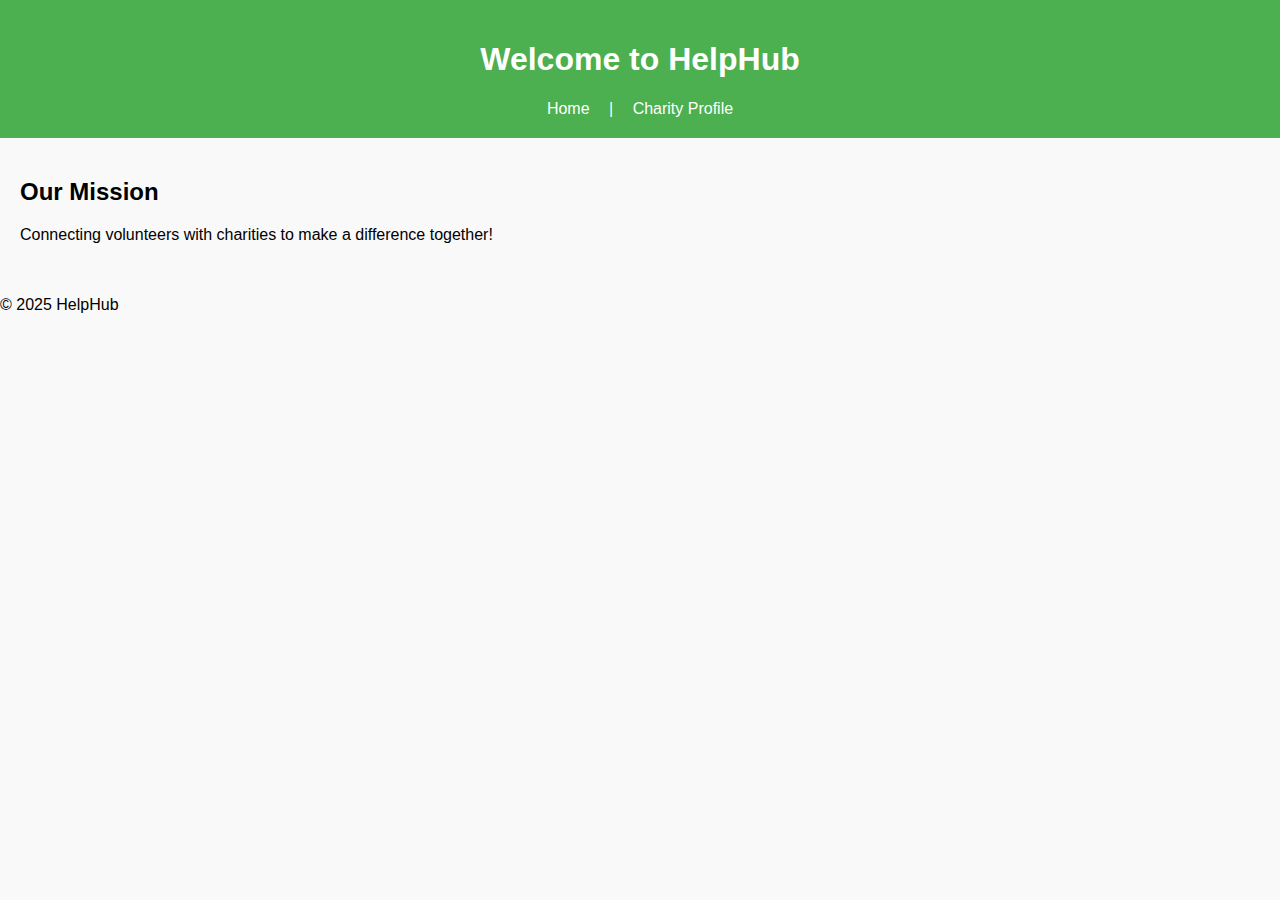
<file: index.html>
<!DOCTYPE html>
<html lang="en">
<head>
    <meta charset="UTF-8">
    <meta name="viewport" content="width=device-width, initial-scale=1.0">
    <title>HelpHub - Home</title>
    <link rel="stylesheet" href="style.css">
</head>
<body>
    <header>
        <h1>Welcome to HelpHub</h1>
        <nav>
            <a href="index.html">Home</a> |
            <a href="charity-profile.html">Charity Profile</a>
        </nav>
    </header>

    <main>
        <section>
            <h2>Our Mission</h2>
            <p>Connecting volunteers with charities to make a difference together!</p>
        </section>
    </main>

    <footer>
        <p>&copy; 2025 HelpHub</p>
    </footer>
</body>
</html>
</file>
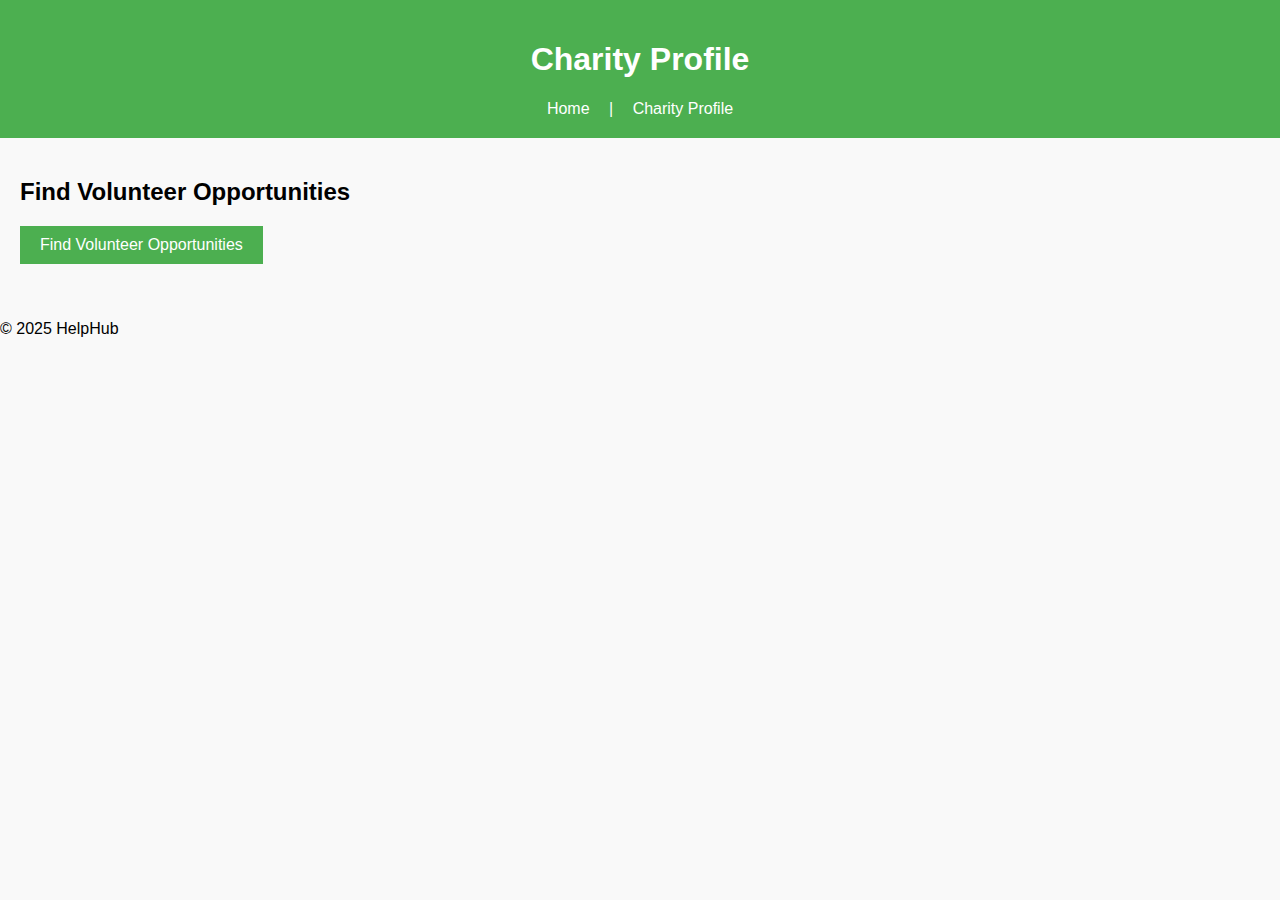
<file: charity-profile.html>
<!DOCTYPE html>
<html lang="en">
<head>
    <meta charset="UTF-8">
    <meta name="viewport" content="width=device-width, initial-scale=1.0">
    <title>HelpHub - Charity Profile</title>
    <link rel="stylesheet" href="style.css">
</head>
<body>
    <header>
        <h1>Charity Profile</h1>
        <nav>
            <a href="index.html">Home</a> |
            <a href="charity-profile.html">Charity Profile</a>
        </nav>
    </header>

    <main>
        <section>
            <h2>Find Volunteer Opportunities</h2>
            <button id="find-volunteers-btn">Find Volunteer Opportunities</button>
            <div id="opportunities-container"></div>
        </section>
    </main>

    <footer>
        <p>&copy; 2025 HelpHub</p>
    </footer>

    <script src="script.js"></script>
</body>
</html>
</file>
<file: style.css>
body {
    font-family: Arial, sans-serif;
    margin: 0;
    padding: 0;
    background-color: #f9f9f9;
}

header {
    background-color: #4CAF50;
    padding: 20px;
    text-align: center;
    color: white;
}

nav a {
    color: white;
    margin: 0 15px;
    text-decoration: none;
}

main {
    padding: 20px;
}

button {
    background-color: #4CAF50;
    border: none;
    padding: 10px 20px;
    color: white;
    font-size: 16px;
    cursor: pointer;
    margin-bottom: 20px;
}

button:hover {
    background-color: #45a049;
}

#opportunities-container {
    display: flex;
    flex-wrap: wrap;
    gap: 20px;
}

.opportunity-card {
    background-color: white;
    padding: 15px;
    border: 1px solid #ddd;
    border-radius: 8px;
    width: 300px;
    box-shadow: 2px 2px 8px rgba(0, 0, 0, 0.1);
}
</file>
